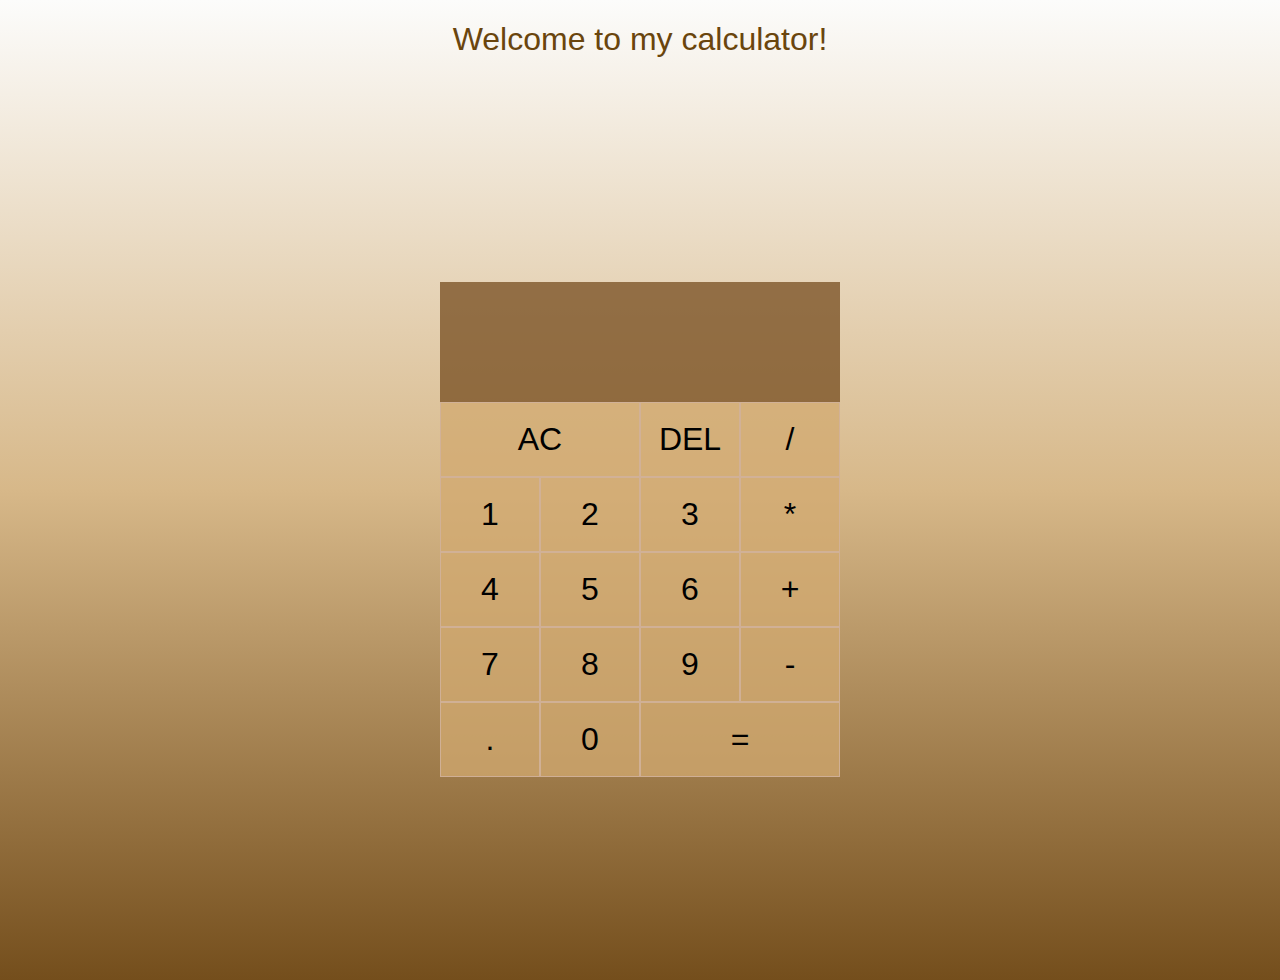
<file: index.html>
<!-- This came from "Build A Calculator With JavaScript Tutorial" by Web Dev Simplified -->

<!-- The file creates a sorry start of the interfaces you want -->
<!DOCTYPE html>
<html lang="en">
<head>
    <meta charset="UTF-8">
    <meta name="viewport" content="width=device-width, initial-scale=1.0">
    <meta http-equiv="X-UA-Compatible" content="ie=edge">
    <title>The Absolute Best Calculator</title>
    <link href="style.css" rel="stylesheet">
    <script src="script.js" defer></script>
</head>
<body>
    <h1> Welcome to my calculator! </h1>
    <div class="calculator-grid">
        <div class="output">
            <div data-previous-operand class="previous-operand"></div>
            <div data-current-operand class="current-operand"></div>
        </div>
    
        <button data-all-clear class="span-two">AC</button>
        <button data-delete>DEL</button>
        <button data-operation>/</button>
        <button data-number>1</button>
        <button data-number>2</button>
        <button data-number>3</button>
        <button data-operation>*</button>
        <button data-number>4</button>
        <button data-number>5</button>
        <button data-number>6</button>
        <button data-operation>+</button>
        <button data-number>7</button>
        <button data-number>8</button>
        <button data-number>9</button>
        <button data-operation>-</button>
        <button data-number>.</button>
        <button data-number>0</button>
        <button data-equals class="span-two">=</button>
    </div>

</body>
</html>
</file>
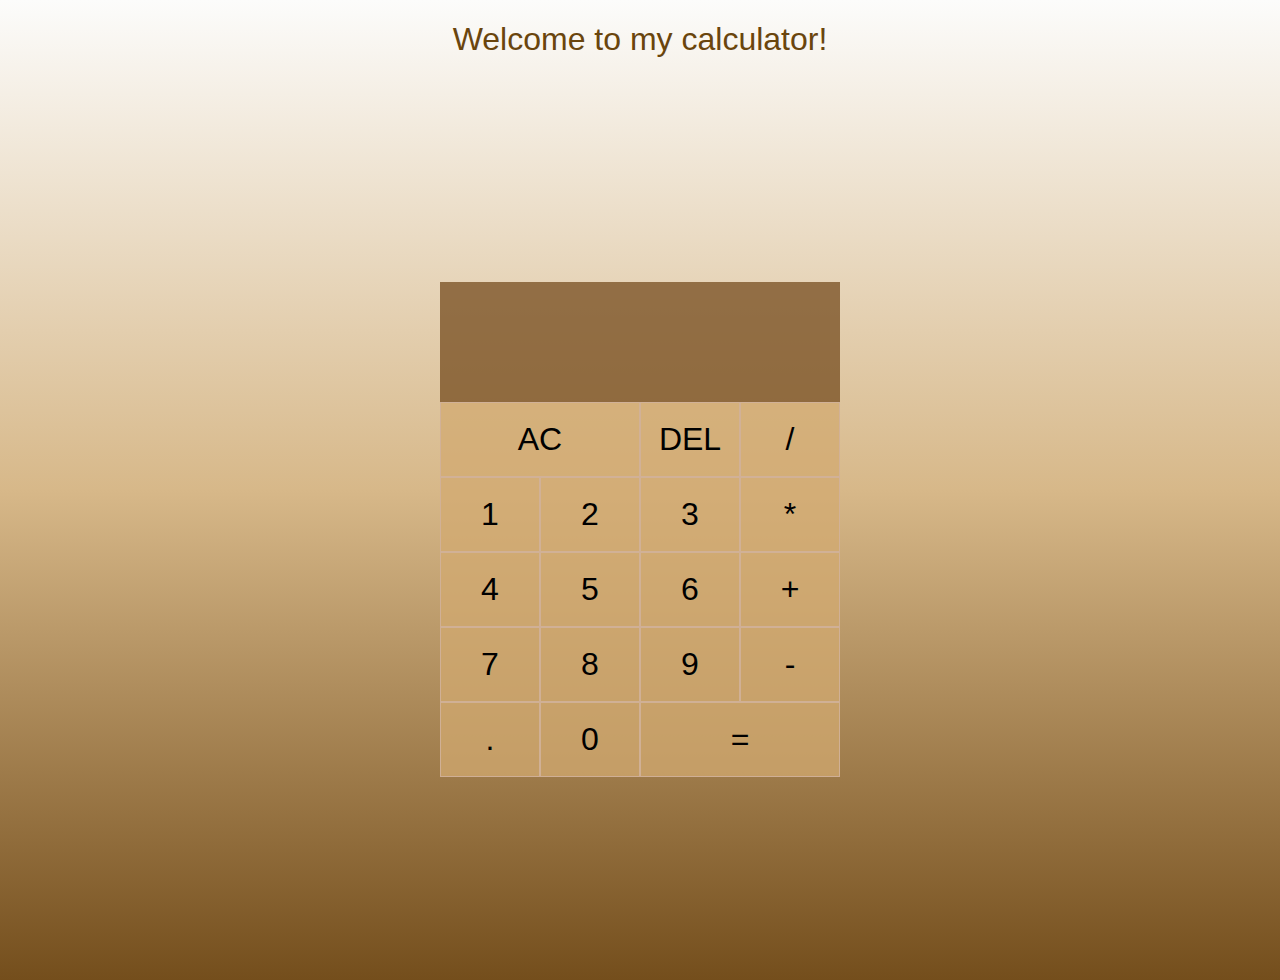
<file: Calculator/index.html>
<!-- This came from "Build A Calculator With JavaScript Tutorial" by Web Dev Simplified -->

<!-- The file creates a sorry start of the interfaces you want -->
<!DOCTYPE html>
<html lang="en">
<head>
    <meta charset="UTF-8">
    <meta name="viewport" content="width=device-width, initial-scale=1.0">
    <meta http-equiv="X-UA-Compatible" content="ie=edge">
    <title>The Absolute Best Calculator</title>
    <link href="style.css" rel="stylesheet">
    <script src="script.js" defer></script>
</head>
<body>
    <h1> Welcome to my calculator!</h1>
    <div class="calculator-grid">
        <div class="output">
            <div data-previous-operand class="previous-operand"></div>
            <div data-current-operand class="current-operand"></div>
        </div>
    
        <button data-all-clear class="span-two">AC</button>
        <button data-delete>DEL</button>
        <button data-operation>/</button>
        <button data-number>1</button>
        <button data-number>2</button>
        <button data-number>3</button>
        <button data-operation>*</button>
        <button data-number>4</button>
        <button data-number>5</button>
        <button data-number>6</button>
        <button data-operation>+</button>
        <button data-number>7</button>
        <button data-number>8</button>
        <button data-number>9</button>
        <button data-operation>-</button>
        <button data-number>.</button>
        <button data-number>0</button>
        <button data-equals class="span-two">=</button>
    </div>

</body>
</html>
</file>
<file: style.css>
/* This file will help change the looks and format of the code from the index.html
    and makes things look better  */


*, *::before, *::after {
    box-sizing: border-box;
    font-family:'Trebuchet MS', 'Lucida Sans Unicode', 'Lucida Grande', 'Lucida Sans', Arial, sans-serif;
    font-weight: normal;
}

body { /* deals with the background*/
    padding: 0;
    margin: 0;
    background: linear-gradient(to bottom, #fcfcfb, rgb(215, 184, 137), rgb(116, 78, 28));
}

.calculator-grid { /* you created this class in the index file. here you can modify it*/
    display: grid;
    justify-content: center;
    align-content: center;
    min-height: 100vh;
    grid-template-columns: repeat(4, 100px);
    grid-template-rows: minmax(120px, auto) repeat(5, 75px);
}

.calculator-grid > button {/* this is where you modify the buttons*/
    cursor: pointer;
    font-size: 2rem;
    border: 1px solid rgba(208, 177, 154, .9);
    outline: rgba(28, 15, 1, 0.75);
    background-color: rgba(209, 170, 112, 0.75); 
    /* rgba(red, green, blue, transparency)*/
}

.calculator-grid > button:hover { /* this will show a color when you hover over a button*/
    background-color: #dccaad;
}

.span-two { /* this is how you create the bigger button*/
    grid-column: span 2;
}

.output { /* modifies the output of the calculation */
    grid-column: 1 / -1;
    background-color: rgba(118, 76, 31, 0.75);
    display: flex;
    align-items: flex-end;
    justify-content: space-around;
    flex-direction: column;
    padding: 10px;
    word-wrap: break-word;
    word-break: break-all;
}

.output .previous-operand {
    color: rgb(242, 236, 236);
    font-size: 2rem;
}

.output .current-operand {
    color: white;
    font-size: 2.5rem;
}


h1{
    text-align: center;
    font-size: 2rem;
    color: rgb(106, 69, 13);

}
</file>
<file: Calculator/style.css>
/* This file will help change the looks and format of the code from the index.html
    and makes things look better  */


*, *::before, *::after {
    box-sizing: border-box;
    font-family:'Trebuchet MS', 'Lucida Sans Unicode', 'Lucida Grande', 'Lucida Sans', Arial, sans-serif;
    font-weight: normal;
}

body { /* deals with the background*/
    padding: 0;
    margin: 0;
    background: linear-gradient(to bottom, #fcfcfb, rgb(215, 184, 137), rgb(116, 78, 28));
}

.calculator-grid { /* you created this class in the index file. here you can modify it*/
    display: grid;
    justify-content: center;
    align-content: center;
    min-height: 100vh;
    grid-template-columns: repeat(4, 100px);
    grid-template-rows: minmax(120px, auto) repeat(5, 75px);
}

.calculator-grid > button {/* this is where you modify the buttons*/
    cursor: pointer;
    font-size: 2rem;
    border: 1px solid rgba(208, 177, 154, .9);
    outline: rgba(28, 15, 1, 0.75);
    background-color: rgba(209, 170, 112, 0.75); 
    /* rgba(red, green, blue, transparency)*/
}

.calculator-grid > button:hover { /* this will show a color when you hover over a button*/
    background-color: #dccaad;
}

.span-two { /* this is how you create the bigger button*/
    grid-column: span 2;
}

.output { /* modifies the output of the calculation */
    grid-column: 1 / -1;
    background-color: rgba(118, 76, 31, 0.75);
    display: flex;
    align-items: flex-end;
    justify-content: space-around;
    flex-direction: column;
    padding: 10px;
    word-wrap: break-word;
    word-break: break-all;
}

.output .previous-operand {
    color: rgb(242, 236, 236);
    font-size: 2rem;
}

.output .current-operand {
    color: white;
    font-size: 2.5rem;
}


h1{
    text-align: center;
    font-size: 2rem;
    color: rgb(106, 69, 13);

}
</file>
